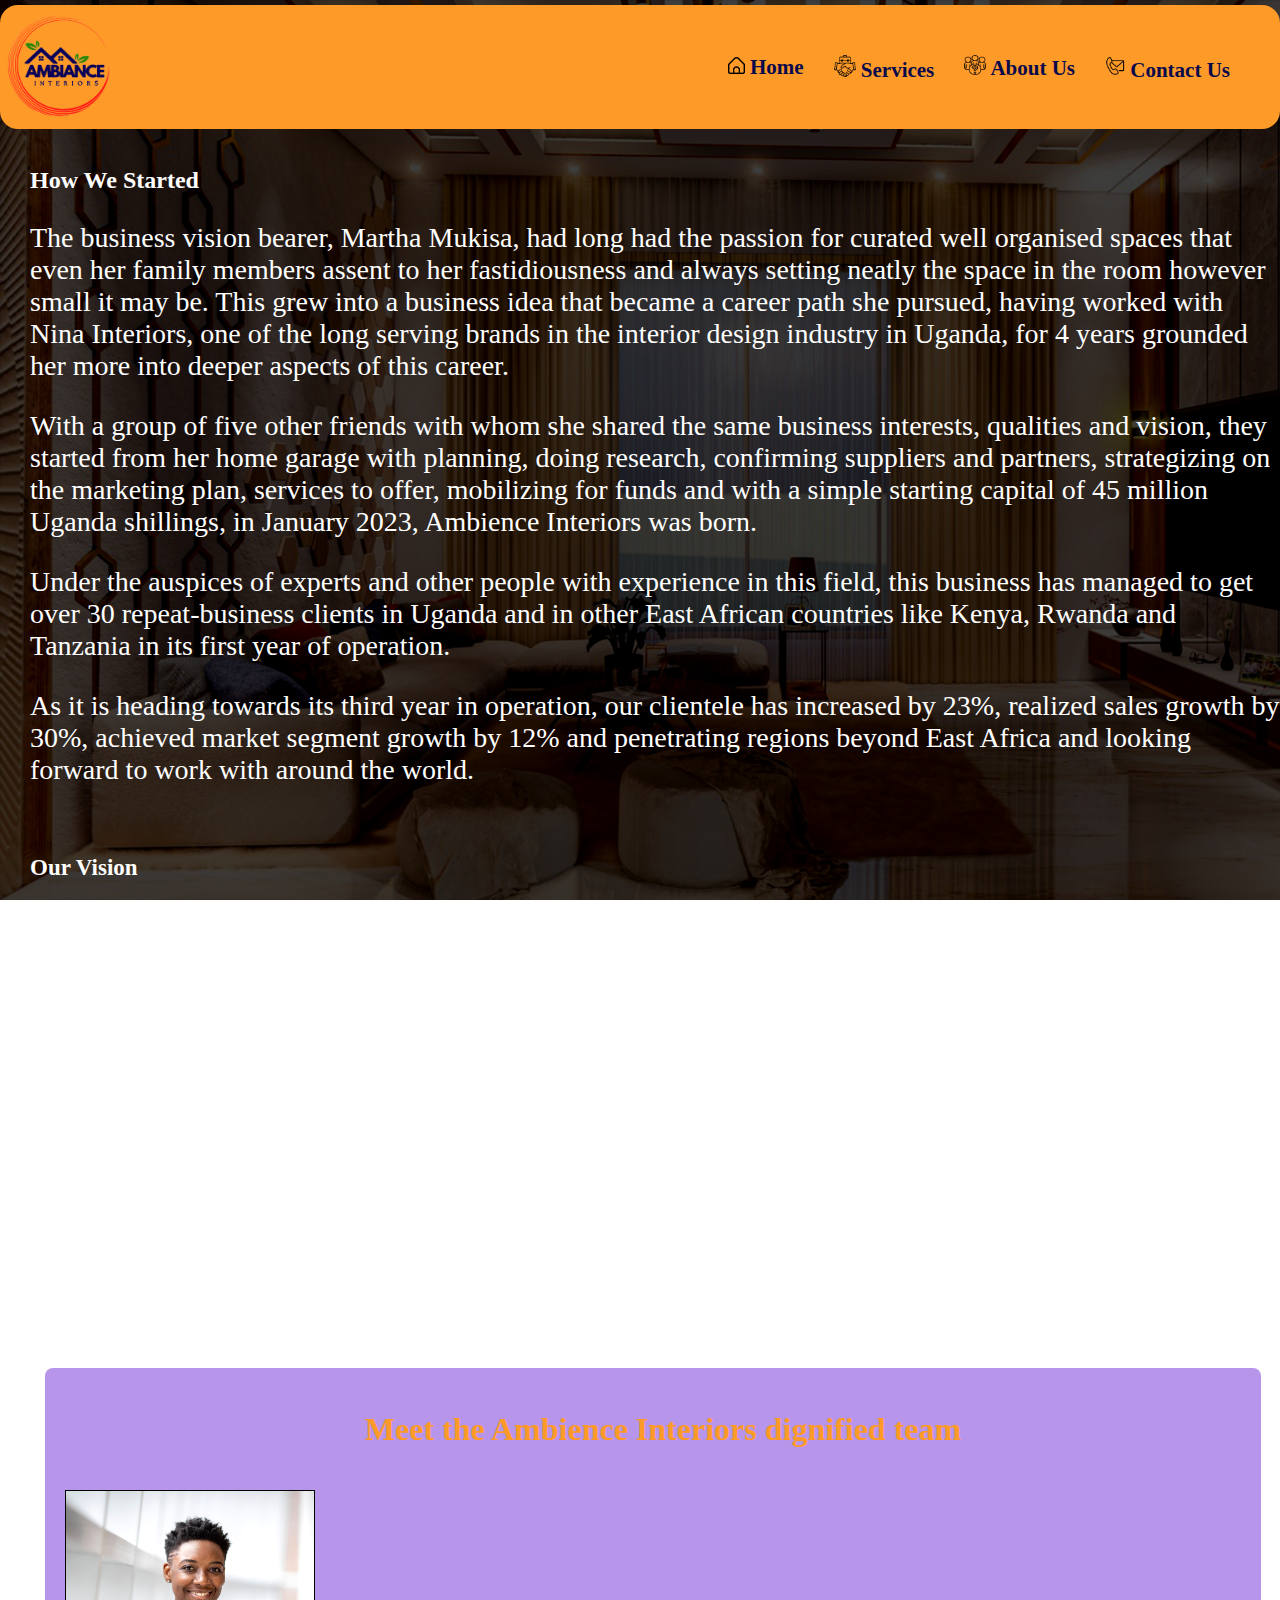
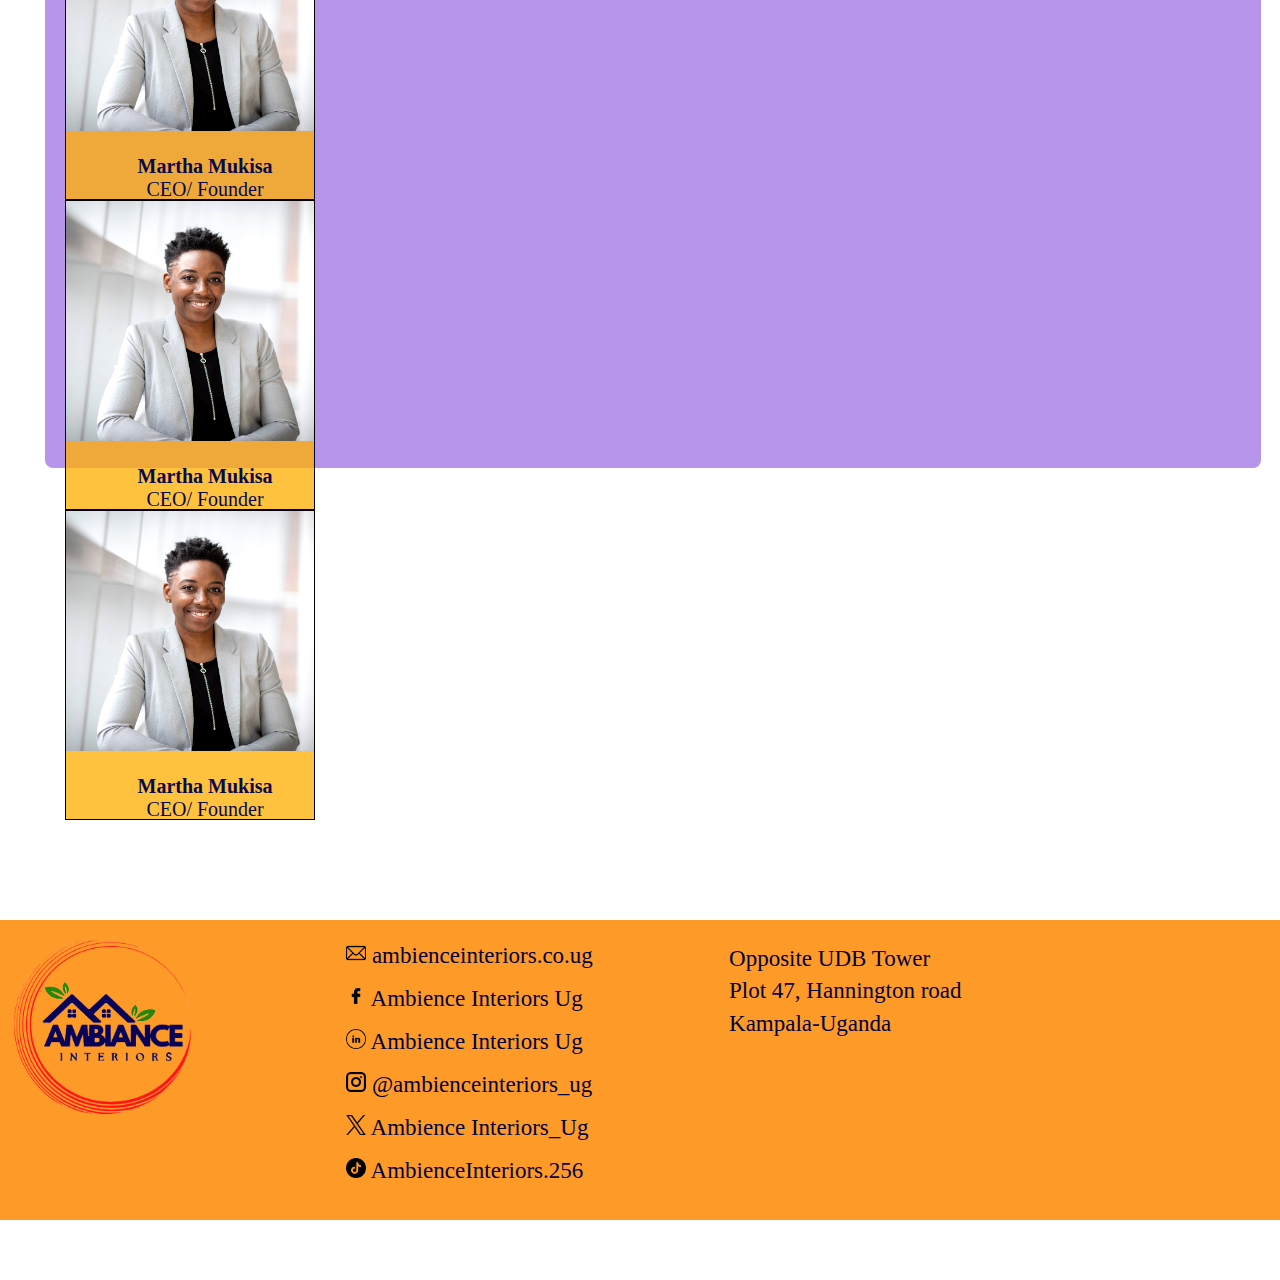
<file: About-us.html>
<!DOCTYPE html>
<html lang="en">

<head>
    <meta charset="UTF-8">
    <meta name="viewport" content="width=device-width, initial-scale=1.0">
    <title>Ambience Interiors | About Us</title>
    <link rel="icon" type="image/x-icon" href="images/Bus logo.png">
    <link rel="stylesheet" href="style.css">
</head>

<body>
    <main>
        <header style="background-color: rgb(253, 154, 40);">

            <!-- Business logo -->
            <a href="index.html"><img class="logo" src="images/Bus logo1.png" width="120px" height="120"
                    title="Ambience Interiors logo"></a>

            <!-- website navigation sections-->
            <nav>
                <ul class="navbar">
                    <li><a href="/index.html"><img class="icons" src="icons/home1.png" width="17px" height="17px">
                            Home</a></li>
                    <li><a href="/services.html"><img class="icons" src="icons/cooperation.png" width="22px"
                                height="22px"> Services</a></li>
                    <li><a href="/About-us.html"><img class="icons" src="icons/about.png" width="22px" height="20px">
                            About Us</a></li>
                    <li><a href="/contact-us.html"><img class="icons" src="icons/contact-mail.png" width="20px"
                                height="22px"> Contact Us</a></li>
                </ul>
            </nav>
        </header>

        <!-- About us body content -->
        <br>
        <h2 style="color: white; padding-left: 30px; font-family: 'Gill Sans MT';">How We Started</h2>
        <p>The business vision bearer, Martha Mukisa, had long had the passion for curated well organised spaces that
            even
            her family members assent to her fastidiousness and always setting neatly the space in the room however
            small it
            may
            be. This grew into a business idea that became a career path she pursued, having worked with Nina Interiors,
            one
            of the long serving brands in the interior design industry in Uganda, for 4 years grounded her more into
            deeper
            aspects of this career.</p>
        <p>With a group of five other friends with whom she shared the same business interests, qualities and vision,
            they
            started from her home garage with planning, doing research, confirming suppliers and partners, strategizing
            on
            the marketing plan, services to offer, mobilizing for funds and with a simple starting capital of 45 million
            Uganda shillings, in January 2023, Ambience Interiors was born.</p>
        <p>Under the auspices of experts and other people with experience in this field, this business has managed to
            get
            over 30 repeat-business clients in Uganda and in other East African countries like Kenya, Rwanda and
            Tanzania in
            its first year of operation.
        </p>
        <p>As it is heading towards its third year in operation, our clientele has increased by 23%, realized sales
            growth
            by 30%, achieved market segment growth by 12% and penetrating regions beyond East Africa and looking forward
            to
            work with around the world.</p><br>

        <!-- Vision -->
        <h3 style="font-family: 'Gill Sans MT'; color: white; font-size: 23px; padding-left: 30px;">Our Vision</h3>
        <p>"To be the benchmark of interior design and management in the region and beyond."</p>

        <!-- Mission -->
        <span>
            <h3 style="font-family: 'Gill Sans MT'; color: white; font-size: 23px; padding-left: 30px;">Our Mission</h3>
        </span>
        <p>"To identify with meticulously curated spaces and environments."</p>

        <!-- Objectives -->
        <h4 style="font-family: 'Gill Sans MT'; color: white; font-size: 23px; padding-left: 30px;">Why Choose Us?</h4>
        <ul style="line-height: 1.8; font-family: 'Gill Sans MT'; font-size: 28px;">
            <li>Deliver exceptional design solutions.</li>
            <li>Apply state-of-the-art design implementation on every project that gets to our hands.</li>
            <li>Enhance client satisfaction and build long-term relationships.</li>
            <li>Keep at the frontier of continuous innovation.</li>
            <li>Build strong brand reputation.</li>
        </ul><br>

        <!-- Meet the team -->

        <div class="team">
            <h4 style="color: rgb(253, 154, 40); font-size: 32px; text-align: center; font-family:'Gill Sans MT';">Meet
                the Ambience Interiors dignified team</h4>
            <div class="co-team">
                <img class="co-img" src="Team/team05.png" alt="company founder" style="filter: contrast(110%);">
                <div>
                    <p style="color: rgb(9, 9, 75); font-size: 20px; text-align: center;"><b>Martha Mukisa</b><br>CEO/
                        Founder</p>
                </div>
            </div>
            <div class="co-team">
                <img class="co-img" src="Team/team05.png" alt="company founder" style="filter: contrast(110%);">
                <div>
                    <p style="color: rgb(9, 9, 75); font-size: 20px; text-align: center;"><b>Martha Mukisa</b><br>CEO/
                        Founder</p>
                </div>
            </div>
            <div class="co-team">
                <img class="co-img" src="Team/team05.png" alt="company founder" style="filter: contrast(110%);">
                <div>
                    <p style="color: rgb(9, 9, 75); font-size: 20px; text-align: center;"><b>Martha Mukisa</b><br>CEO/
                        Founder</p>
                </div>
            </div>
        </div><br>
    </main>
    <footer>
        <div class="footer">
            <div>
                <a href="#"><img src="images/Bus logo1.png" width="210px" height="210px"></a>
            </div>
            <div class="footer-icons">
                <p style="color: rgb(2, 1, 59); font-size: 23px;"><img src="icons/mail.png" width="20px" height="20px">
                    ambienceinteriors.co.ug</p>
                <p style="color: rgb(2, 1, 59); font-size: 23px;"><img src="icons/fb2.png" width="20px" height="20px">
                    Ambience Interiors Ug</p>
                <p style="color: rgb(2, 1, 59); font-size: 23px;"><img src="icons/linkedin2.png" width="20px"
                        height="20px"> Ambience Interiors Ug</p>
                <p style="color: rgb(2, 1, 59); font-size: 23px;"><img src="icons/insta3.png" width="20px"
                        height="20px"> @ambienceinteriors_ug</p>
                <p style="color: rgb(2, 1, 59); font-size: 23px;"><img src="icons/X2.png" width="20px" height="20px">
                    Ambience Interiors_Ug</p>
                <p style="color: rgb(2, 1, 59); font-size: 23px;"><img src="icons/tiktok.png" width="20px"
                        height="20px"> AmbienceInteriors.256</p>
            </div>
            <div>
                <p style="color: rgb(2, 1, 59); line-height: 1.4; font-size: 23px;">Opposite UDB Tower<br>Plot 47,
                    Hannington
                    road<br>Kampala-Uganda</p>
            </div>
        </div>
        <p style="text-align: center;">&copy; 2025 Ambience Interiors. All Rights Reserved</p>
    </footer>
</body>

</html>
</file>
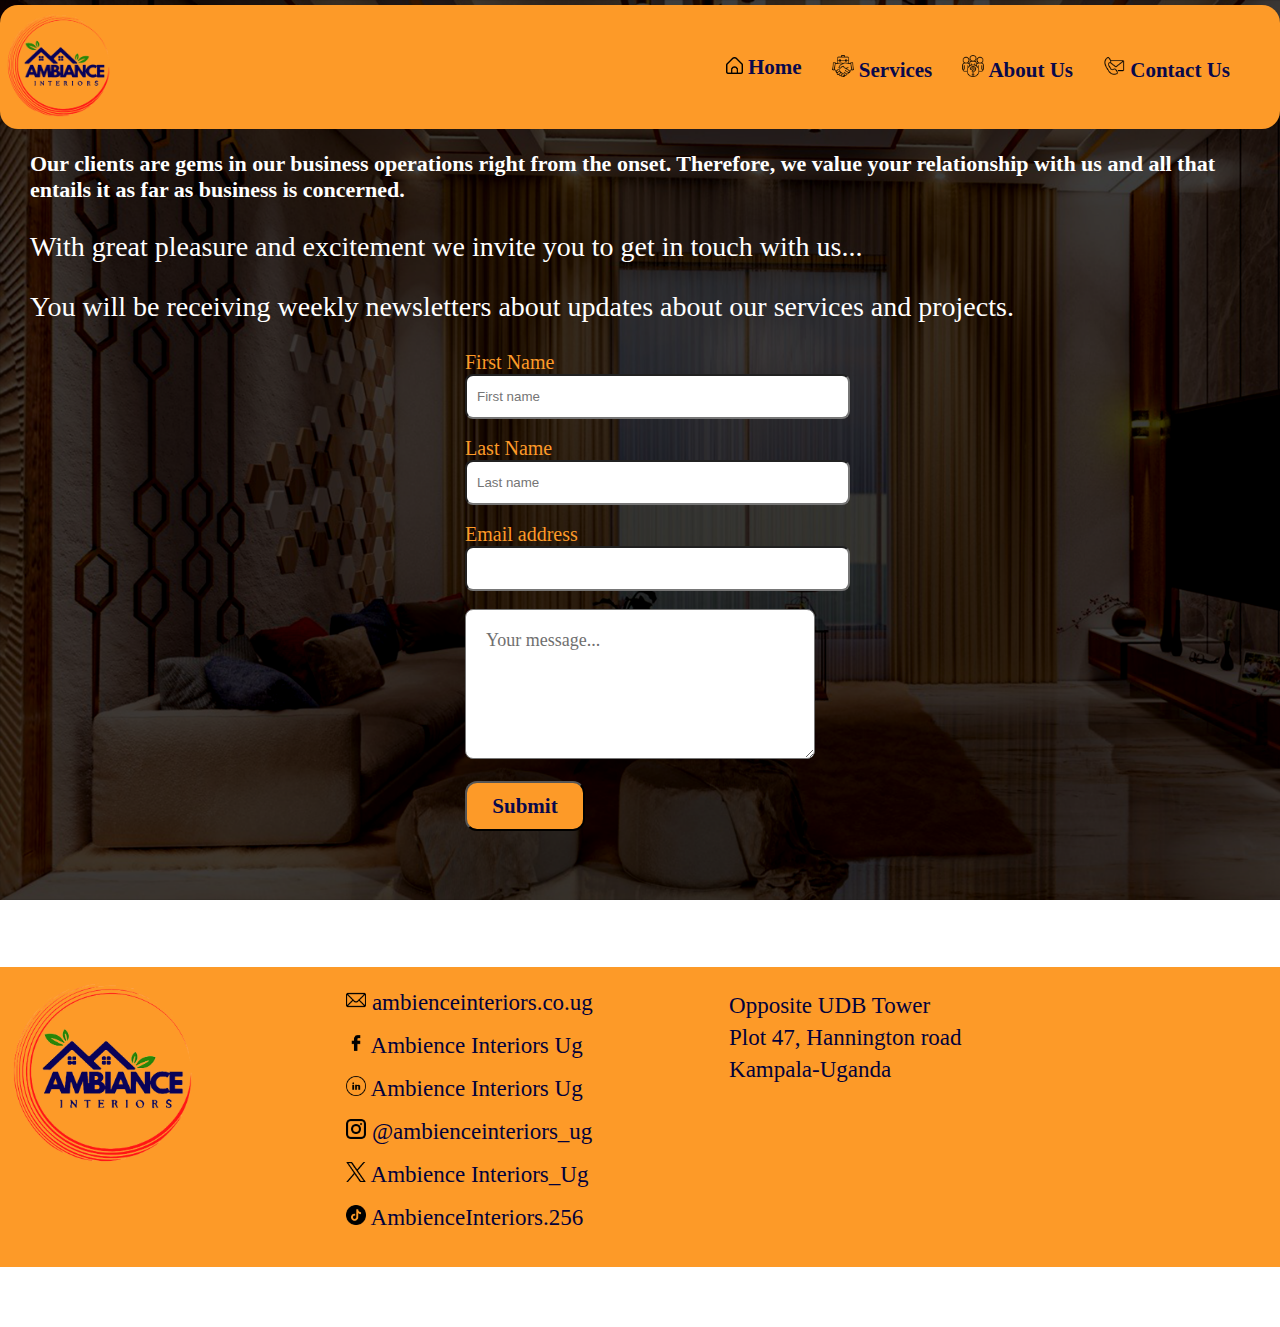
<file: contact-us.html>
<!DOCTYPE html>
<html lang="en">

<head>
    <meta charset="UTF-8">
    <meta name="viewport" content="width=device-width, initial-scale=1.0">
    <title>Ambience Interiors | Contact Us</title>
    <link rel="icon" type="image/x-icon" href="images/Bus logo.png">
    <link rel="stylesheet" href="style.css">
</head>

<body>
    <main>
        <header style="background-color: rgb(253, 154, 40);">
            <a href="index.html"><img class="logo" src="images/Bus logo1.png" width="120px" height="120"
                    title="Ambience Interiors logo"></a>
            <nav>
                <ul class="navbar">
                <li><a href="index.html"><img class="icons" src="icons/home1.png" width="17px" height="17px"> Home</a></li>
                <li><a href="/services.html"><img class="icons" src="icons/cooperation.png" width="22px" height="22px"> Services</a></li>
                <li><a href="/About-us.html"><img class="icons" src="icons/about.png" width="22px" height="22px"> About Us</a></li>
                <li><a href="/contact-us.html"><img class="icons" src="icons/contact-mail.png" width="22px" height="22px"> Contact Us</a></li>
                </ul>
            </nav>
        </header>
        <h3 style="color: white; font-family: 'Gill Sans MT'; font-size: 22px; padding-left: 30px;">Our clients are gems in our business operations right from the onset. Therefore, we
            value
            your relationship with
            us and all that entails it as far as business is concerned.</h3>
        <p>With great pleasure and excitement we invite you to get in touch with us...</p>
        <p>You will be receiving weekly newsletters about updates about our services and projects.</p>

        <!-- Form -->

        <div class="form-section">
            <div>
                <form>
                    <label for="fname" style="color: rgb(253, 154, 40); font-size: 20px;">First Name</label><br>
                    <input type="text" id="fname" name="fname" placeholder="First name"><br>
                    <br><label for="lname" style="color: rgb(253, 154, 40); font-size: 20px;">Last Name</label><br>
                    <input type="text" id="lname" name="lname" placeholder="Last name"><br>
                    <br><label for="email" style="color: rgb(253, 154, 40); font-size: 20px;">Email address</label><br>
                    <input type="email" id="email" name="Email"><br><br>
                    <textarea style="font-family: 'Trebuchet MS'; font-size: 18px; color: rgb(112, 111, 111);">Your message...</textarea><br>
                    <br><input type="submit" value="Submit" style="font-size: 21px;" class="submit-but">
                </form><br>
            </div>
        </div><br>
    </main>
    <footer>
        <div class="footer">
            <div>
                <a href="#"><img src="/images/Bus logo1.png" width="210px" height="210px"></a>
            </div>
            <div class="footer-icons">
                <p style="color: rgb(2, 1, 59); font-size: 23px;"><img src="icons/mail.png" width="20px" height="20px"> ambienceinteriors.co.ug</p>
                <p style="color: rgb(2, 1, 59); font-size: 23px;"><img src="icons/fb2.png" width="20px" height="20px"> Ambience Interiors Ug</p>
                <p style="color: rgb(2, 1, 59); font-size: 23px;"><img src="icons/linkedin2.png" width="20px" height="20px"> Ambience Interiors Ug</p>
                <p style="color: rgb(2, 1, 59); font-size: 23px;"><img src="icons/insta3.png" width="20px" height="20px"> @ambienceinteriors_ug</p>
                <p style="color: rgb(2, 1, 59); font-size: 23px;"><img src="icons/X2.png" width="20px" height="20px"> Ambience Interiors_Ug</p>
                <p style="color: rgb(2, 1, 59); font-size: 23px;"><img src="icons/tiktok.png" width="20px" height="20px"> AmbienceInteriors.256</p>
            </div>
            <div>
                <p style="color: rgb(2, 1, 59); line-height: 1.4; font-size: 23px;">Opposite UDB Tower<br>Plot 47, Hannington
                    road<br>Kampala-Uganda</p>
            </div>
        </div>
        <p style="text-align: center;">&copy; 2025 Ambience Interiors. All Rights Reserved</p>
    </footer>
</body>


</html>
</file>
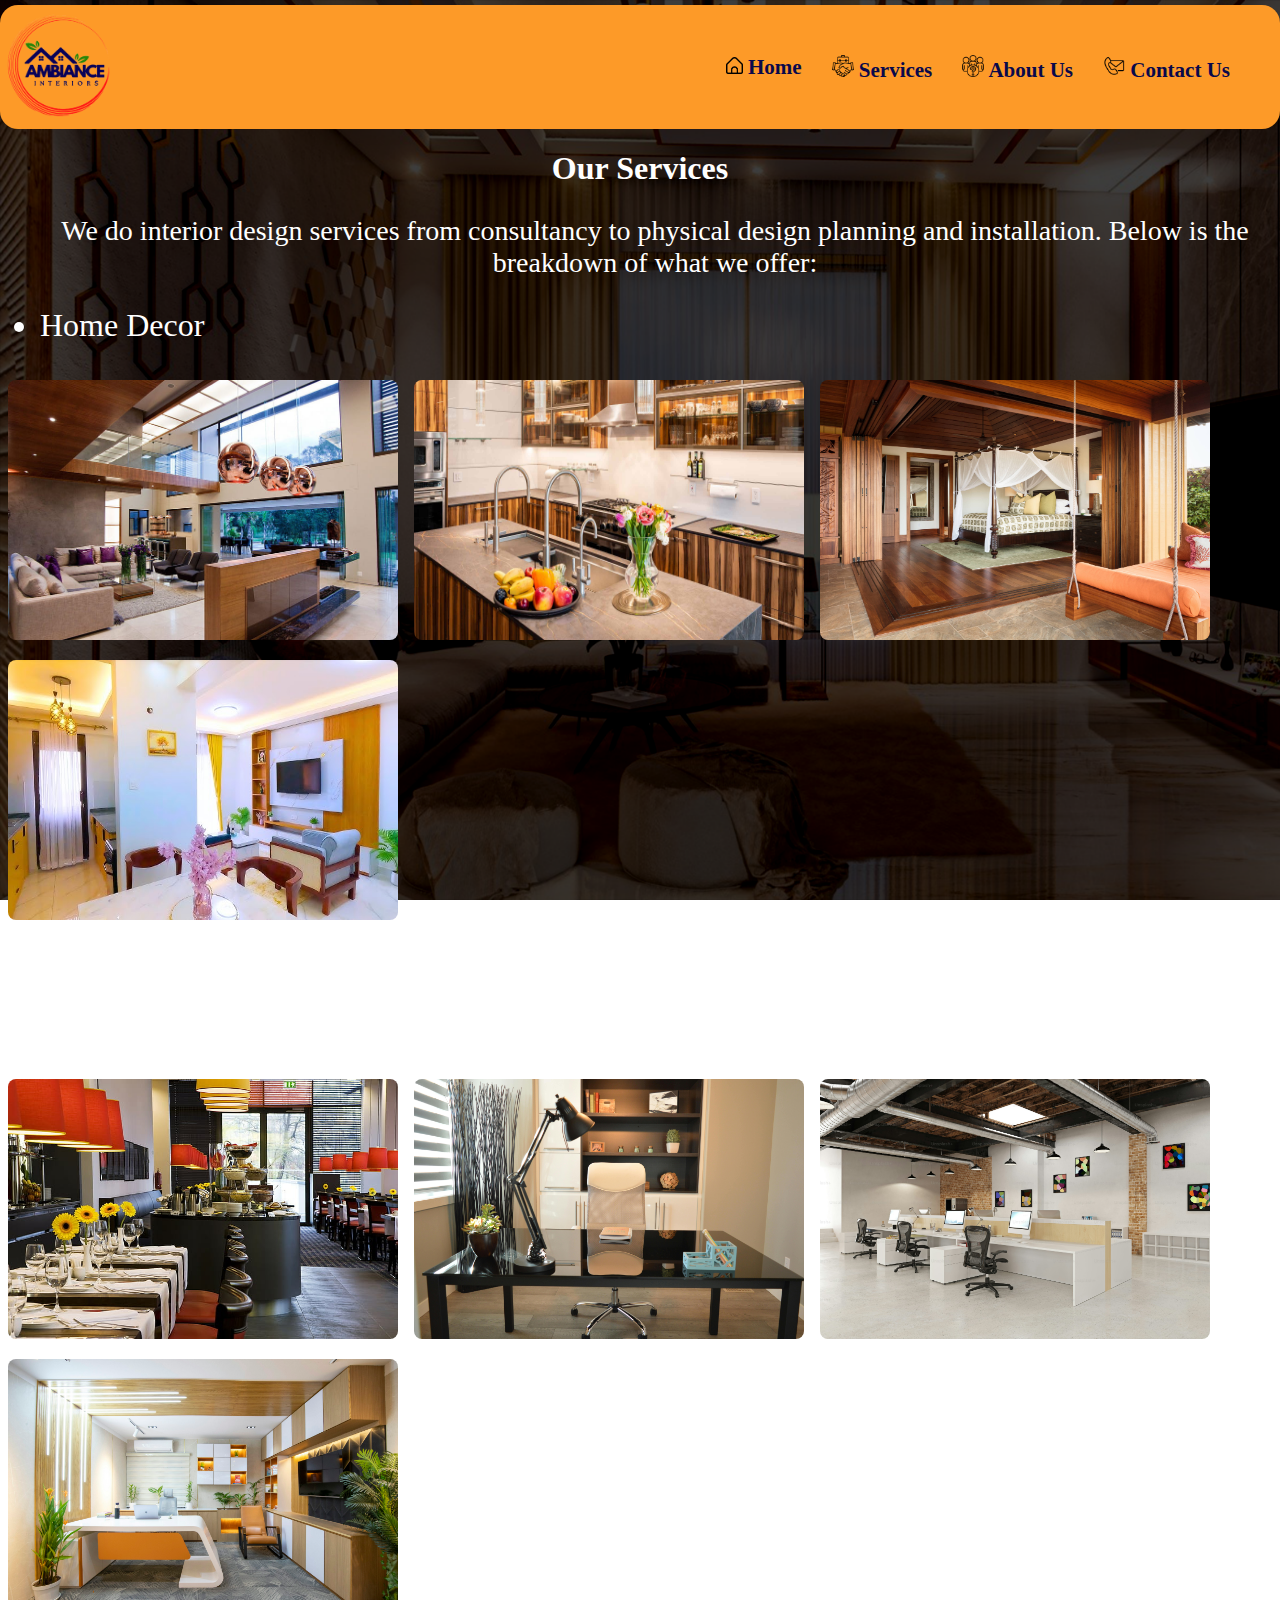
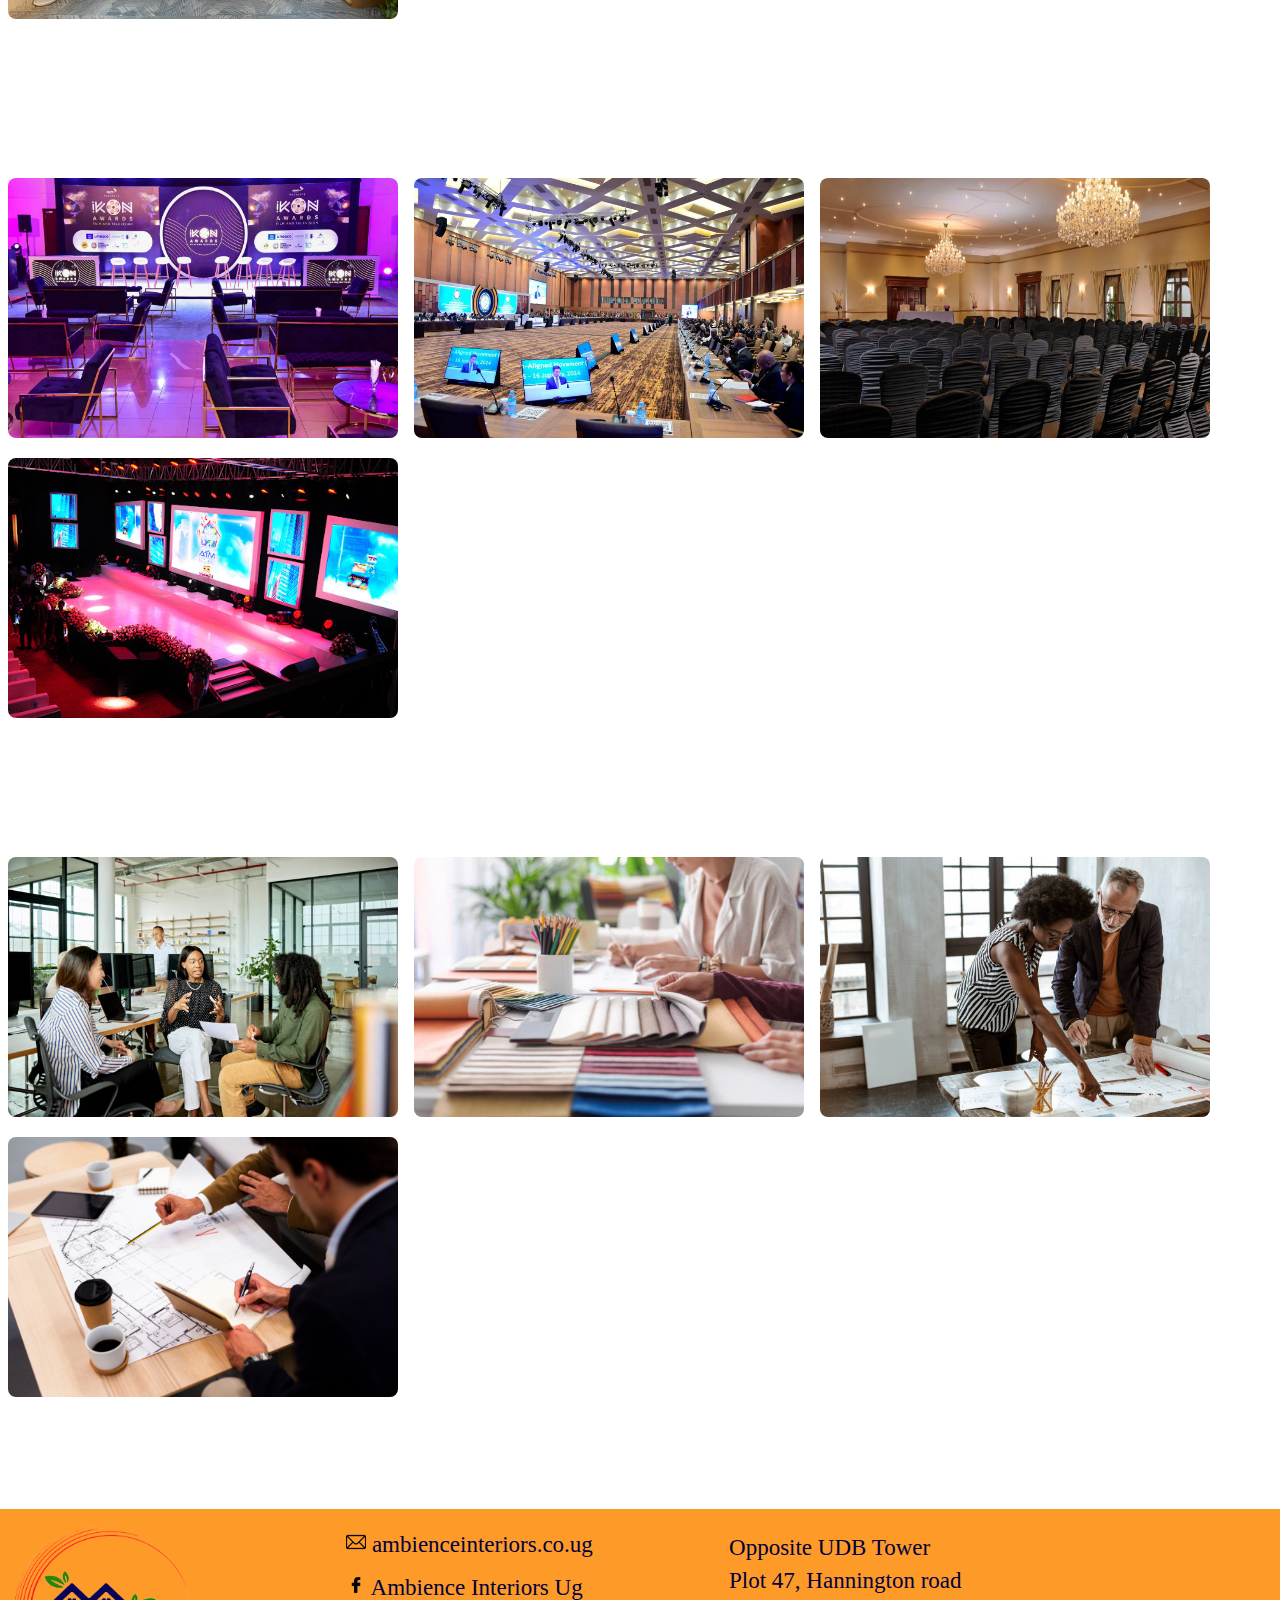
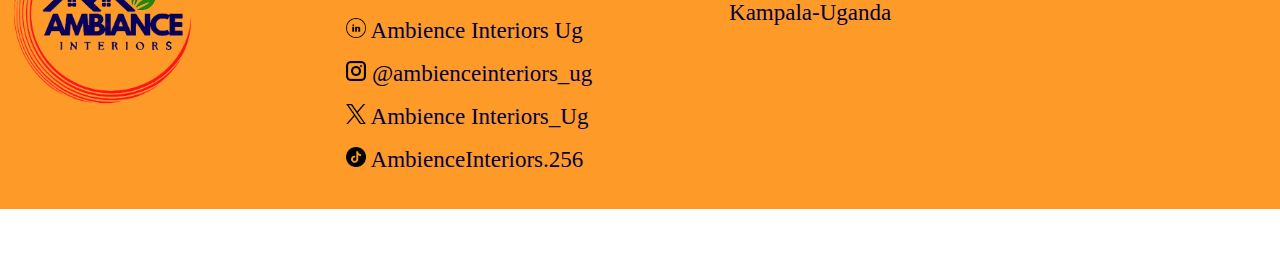
<file: services.html>
<!DOCTYPE html>
<html lang="en">

<head>
    <meta charset="UTF-8">
    <meta name="viewport" content="width=device-width, initial-scale=1.0">
    <title>Ambience Interiors | Services</title>
    <link rel="icon" type="image/x-icon" href="images/Bus logo.png">
    <link rel="stylesheet" href="style.css">
</head>

<body>
    <main>
        <header style="background-color: rgb(253, 154, 40);">
            <a href="index.html"><img class="logo" src="images/Bus logo1.png" width="120px" height="120"
                    title="Ambience Interiors logo"></a>
            <nav>
                <ul class="navbar">
                <li><a href="/index.html"><img class="icons" src="icons/home1.png" width="17px" height="17px"> Home</a></li>
                <li><a href="/services.html"><img class="icons" src="icons/cooperation.png" width="22px" height="22px"> Services</a></li>
                <li><a href="/About-us.html"><img class="icons" src="icons/about.png" width="22px" height="22px"> About Us</a></li>
                <li><a href="/contact-us.html"><img class="icons" src="icons/contact-mail.png" width="22px" height="22px"> Contact Us</a></li>
                </ul>
            </nav>
        </header>
        <div style="text-align: center;">
            <h1 style="font-size: 32px; text-align: center; color: white; font-family: 'Gill Sans MT';">Our Services</h1>
            <p>We do interior design services from consultancy to physical design planning and installation. Below is
                the
                breakdown of what we offer:</p>
        </div>
        <p>

            <!-- Services with corresponding images -->
        <div class="container">
            <div>
                <ul style="color: white; font-size: 28px;">
                    <li style="font-size: 32px; font-family: 'Gill Sans MT';">Home Decor</li>
                </ul>
                <img class="img1" src="images/home01.jpg"><img class="img1" src="images/kitchen1.jpg"><img
                    class="img1" src="images/homedec1.jpg "><img class="img1" src="images/lounge1.jpg">
            </div>
            </p>
            <br>
            <div class="imgcontainer">
                <p style="font-size: 28px;">
                <ul style="color: white; font-size: 28px;">
                    <li style="font-size: 32px; font-family: 'Gill Sans MT';">Office and Business Decor</li>
                </ul>
                <img class="img1" src="images/bus-dec.jpg"><img class="img1" src="images/office1.jpg"><img
                    class="img1" src="images/busdec02.jfif"><img class="img1" src="images/busdec04.jfif">
            </div>
            <div>
                </p>
                <br>
                <p style="font-size: 25px;">
                <ul style="color: white; font-size: 28px;">
                    <li style="font-size: 32px; font-family: 'Gill Sans MT';">Indoor Professional Events Decor</li>
                </ul>
                <img class="img1" src="images/3.jpg"><img class="img1" src="images/001.jpg"><img class="img1"
                    src="images/prof1.jpg"><img class="img1" src="images/unnamed.jpg">
            </div>
            <div>
                <br>
                <p style="font-size: 28px;">
                <ul style="color: white; font-size: 32px;">
                    <li style="font-size: 32px; font-family: 'Gill Sans MT';">Consultancy Services</li>
                </ul>
                <img class="img1" src="images/consult5.jpg"><img class="img1" src="images/consult2.jpg"><img
                    class="img1" src="images/consult1.jpg"><img class="img1" src="images/archite.jpeg">
            </div>
        </div>
        </p>
    </main>
    <footer>
        <div class="footer">
            <div>
                <a href="#"><img src="images/Bus logo1.png" width="210px" height="210px"></a>
            </div>
            <div class="footer-icons">
                <p style="color: rgb(2, 1, 59); font-size: 23px;"><img src="icons/mail.png" width="20px" height="20px"> ambienceinteriors.co.ug</p>
                <p style="color: rgb(2, 1, 59); font-size: 23px;"><img src="icons/fb2.png" width="20px" height="20px"> Ambience Interiors Ug</p>
                <p style="color: rgb(2, 1, 59); font-size: 23px;"><img src="icons/linkedin2.png" width="20px" height="20px"> Ambience Interiors Ug</p>
                <p style="color: rgb(2, 1, 59); font-size: 23px;"><img src="icons/insta3.png" width="20px" height="20px"> @ambienceinteriors_ug</p>
                <p style="color: rgb(2, 1, 59); font-size: 23px;"><img src="icons/X2.png" width="20px" height="20px"> Ambience Interiors_Ug</p>
                <p style="color: rgb(2, 1, 59); font-size: 23px;"><img src="icons/tiktok.png" width="20px" height="20px"> AmbienceInteriors.256</p>
            </div>
            <div>
                <p style="color: rgb(2, 1, 59); line-height: 1.4; font-size: 23px;">Opposite UDB Tower<br>Plot 47, Hannington
                    road<br>Kampala-Uganda</p>
            </div>
        </div>
        <p style="text-align: center;">&copy; 2025 Ambience Interiors. All Rights Reserved</p>
    </footer>
</body>

</html>
</file>
<file: style.css>
* {
        box-sizing: border-box;
    }
    html, body{
        height: 100%;
        padding: 0;
        margin: 0;
    }

    body {
        background-image: url("/images/banner1.png");
        background-size: cover;
        background-repeat: no-repeat;
        background-attachment: fixed;
        max-width: 100%;
        padding-top: 5px;
        padding-bottom: 0;
        height: auto;
    }
    /* Header section */
    .navbar {
        display: flex;
        width: 100%;
        height: 20px;
        text-decoration: none;
        list-style: none;
        padding-right: 35px;
        margin-top: 50px;
        font-family: "Trebuchet MS";
        top: 0;
    }

    .navbar li a {
        margin: 0;
        justify-content: flex-end;
        align-items: center;
        font-size: 21px;
        text-decoration: none;
        cursor: pointer;
        padding: 15px;
        color: rgb(9, 9, 75);
        font-weight: 650;
        font-family: 'Gill Sans MT';
    }
    /* Navigation section */
    header {
        display: flex;
        justify-content: space-between;
        border-radius: 18px;
        top: 0;
        position: sticky;
    }

    .navbar li a:hover {
        background-color: #152ea8;
        color: white;
        padding: 12px;
        margin: 0;
        border-bottom: 3px solid rgb(131, 73, 6);
    }

    .navbar li a active {
        background-color: #422bc4;
        color: white;
        border-radius: 10px;
        padding: 12px;
        margin: 0;
    }
    /* Business Logo */
    logo {
        cursor: pointer;
        margin-right: auto;
    }

    p,
    h,
    ul,
    li {
        color: white;
        font-size: 20px;
    }
    .heading{
        font-style: Century;
    }
    .hero-div{
        margin-left: 30px;
    }

    /* Address in About us */
        .address{
        background-color: #367445;
    }

    /* Services images */
    .img1 {
        border-radius: 8px;
        width: 390px;
        height: 260px;
        margin: 8px;
    }

    /* Body styling */
    /* p,
    ul,
    li {
        color: white;
        /* font-size: 21px; */
    
        /* line-height: 1.2;
    } */ */

    /* Services page images */
    .container {
        display: grid;
        grid-template-columns: 4;
        column-gap: 18px;
        justify-content: center;
    }
    p {
        color: white;
        font-size: 28px;
        padding-left: 30px;
        font-family: "Gill Sans MT";
    }
    .form-section{
        justify-items: center;
    }
    .form-section div{
        align-content: center;
    }

    /* Submit button - CONTACT US PAGE */
    .submit-but{
        background-color: rgb(253, 154, 40);
        border-radius: 12px;
        padding: 8px;
        font-family: "Berlin Sans FB";
        font-size: 30px;
        font-weight: 600;
        width: 120px;
        height: 50px;
        color: rgb(9, 9, 75);
        justify-content: center;
    }

    /* Home page div1 */
    .display{
        display: grid;
        grid-template-columns: auto auto auto;
        align-items: center;
        margin-left: 30px;
    }
    .display div{
        background-color: rgb(3, 11, 87);
        height: 400px;
        padding: 50px;
        border-radius: 5px;
        margin: 10px;
    }
    @media only screen and (max-width: 600px) {
        .display{
            width: 48%;
            margin: 6px 0;
        }
    }
    @media only screen and (max-width: 600px) {
        .display{
            width: 100%;
            margin: 6px 0;
        }
    }
    
    /* HOME PAGE button */
    .button{
        border-radius: 20px;
        background-color: rgb(253, 154, 40);
        color: rgb(9, 9, 75);
        justify-content: center;
        padding: 10px;
        margin-left: 40px;
        font-size: 27px;
        font-family: "Berlin Sans FB";
        cursor: pointer;
        transition: box-shadow 0.3s ease-in-out, background-color 0.3s ease-in-out;
    }

    .button:hover{
        background-color: #ffaf02;
        box-shadow: 0 0 13px 5px rgb(255, 166, 0);
    }
    .pics{
        border-radius: 5px;
        margin-left: 40px;
    }

    /* Home page div2 */
    .projects{
        display: grid;
        grid-template-columns: auto;
        column-gap: 1px;
        width: 100%;
        height: auto;
        border-radius: 7px;
        padding-inline-start: 60px;
        padding-inline-end: 100px;
        margin-left: 70px;
        /* outline: 1px solid rgb(224, 164, 51); */
    }
    .projects div{
        width: 90%;
        padding: 0;
        height: 350px;
        justify-content: center;
    }
    @media only screen and (max-width: 600px) {
        .projects{
            width: 48%;
            margin: 6px 0;
        }
    }
    @media only screen and (max-width: 600px) {
        .projects{
            width: 100%;
            margin: 6px 0;
        }
    }

    /* Home page project process */
    .image1{
        float: right;
        margin-left: 5px;
        padding-top: 20px;
        border-radius: 10px;
    }
    .image2{
        float: left;
        margin-right: 5px;
        padding-top: 20px;
        border-radius: 10px;
    }
    .packages{
        background-color: #7a3bdfb7;
        width: 100%;
        height: 130px;
        border-radius: 10px;
        margin-left: 20px;
    }
    input{
        width: 110%;
        height: 45px;
        justify-items: center;
        border-radius: 8px;
        padding: 10px;
    }
    textarea{
        box-sizing: border-box;
        height: 150px;
        width: 350px;
        border-radius: 8px;
        padding: 20px;
    }

    /* ABOUT US PAGE - Meet the team */
    .team{
        background-color: #7e45da91;
        height: 700px;
        width: 95%;
        margin-left: 45px;
        border-radius: 8px;
        padding-left: 20px;
        display: inline-block;
    }
    .co-team{
        width: 250px;
        height: 310px;
        border: 1px solid black;
        background-color: #ffaf02c2;
        padding-bottom: 40px;
    }
    .co-img{
        width: 248px;
        height: 240px;
        margin-bottom: 0;
    }

    /* Footer section */
    .footer-logo{
        padding-top: 20px;
        padding-left: 15px;
    }
    .footer{
        display: grid;
        grid-template-columns: auto auto auto auto auto;
        grid-template-rows: auto;
        background-color: rgb(253, 154, 40);
        width: 100%;
        height: 300px;
        column-rule: 7px solid black;
        margin-top: 100px;
        padding-bottom: 0;
    }
    .footer-icons{
        line-height: 0.5;
    }
</file>
